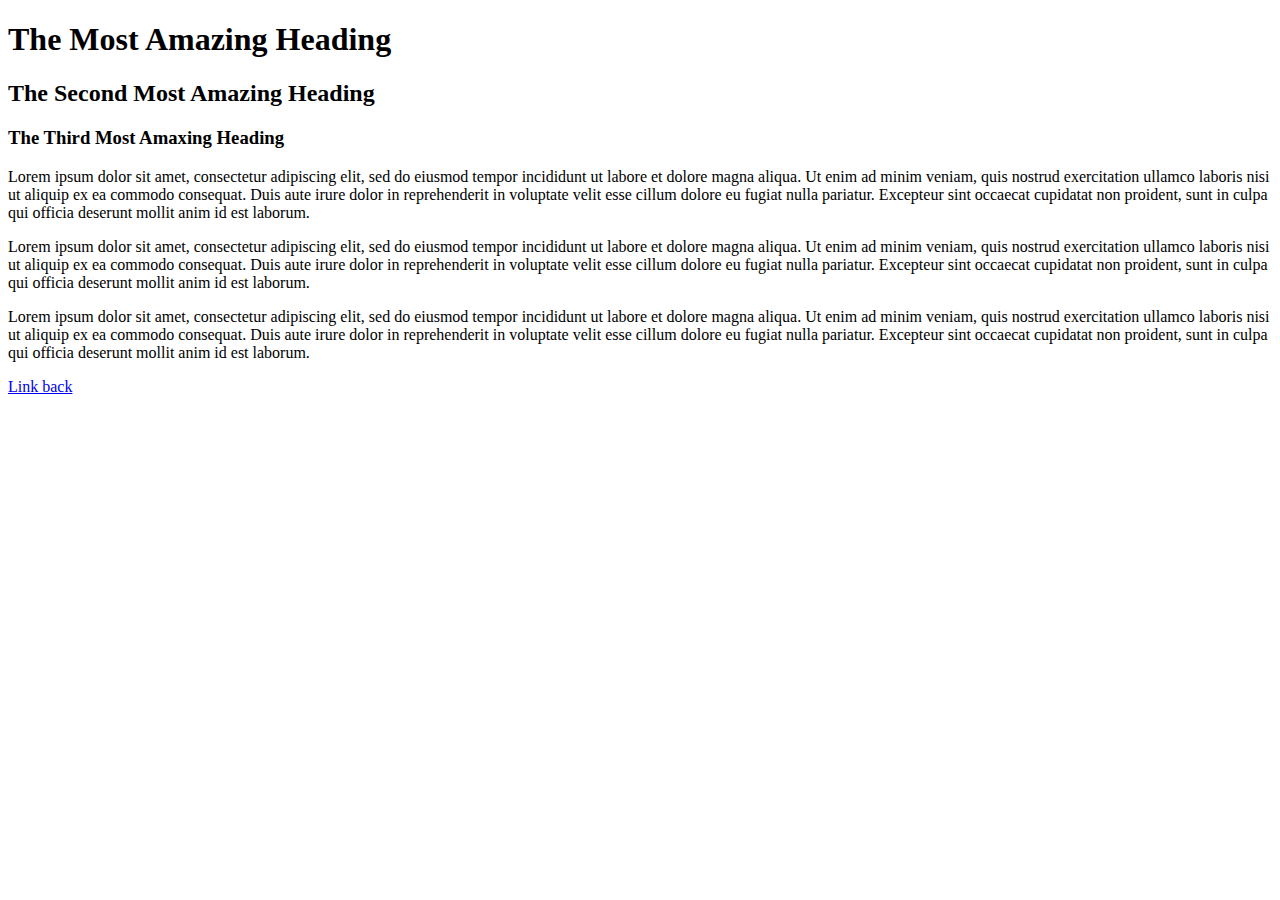
<file: examplepage.html>
<!DOCTYPE html>
<html>
  <body>
    <h1>The Most Amazing Heading</h1>
    <h2>The Second Most Amazing Heading</h2>
    <h3>The Third Most Amaxing Heading</h3>
    <p>Lorem ipsum dolor sit amet, consectetur adipiscing elit, sed do eiusmod tempor incididunt ut labore et dolore magna aliqua. Ut enim ad minim veniam, quis nostrud exercitation ullamco laboris nisi ut aliquip ex ea commodo consequat. Duis aute irure dolor in reprehenderit in voluptate velit esse cillum dolore eu fugiat nulla pariatur. Excepteur sint occaecat cupidatat non proident, sunt in culpa qui officia deserunt mollit anim id est laborum.</p>
    <p>Lorem ipsum dolor sit amet, consectetur adipiscing elit, sed do eiusmod tempor incididunt ut labore et dolore magna aliqua. Ut enim ad minim veniam, quis nostrud exercitation ullamco laboris nisi ut aliquip ex ea commodo consequat. Duis aute irure dolor in reprehenderit in voluptate velit esse cillum dolore eu fugiat nulla pariatur. Excepteur sint occaecat cupidatat non proident, sunt in culpa qui officia deserunt mollit anim id est laborum.</p>
    <p>Lorem ipsum dolor sit amet, consectetur adipiscing elit, sed do eiusmod tempor incididunt ut labore et dolore magna aliqua. Ut enim ad minim veniam, quis nostrud exercitation ullamco laboris nisi ut aliquip ex ea commodo consequat. Duis aute irure dolor in reprehenderit in voluptate velit esse cillum dolore eu fugiat nulla pariatur. Excepteur sint occaecat cupidatat non proident, sunt in culpa qui officia deserunt mollit anim id est laborum.</p>
    <a href="/rodrm49/index.html">Link back</a>
  </body>
</html>
</file>
